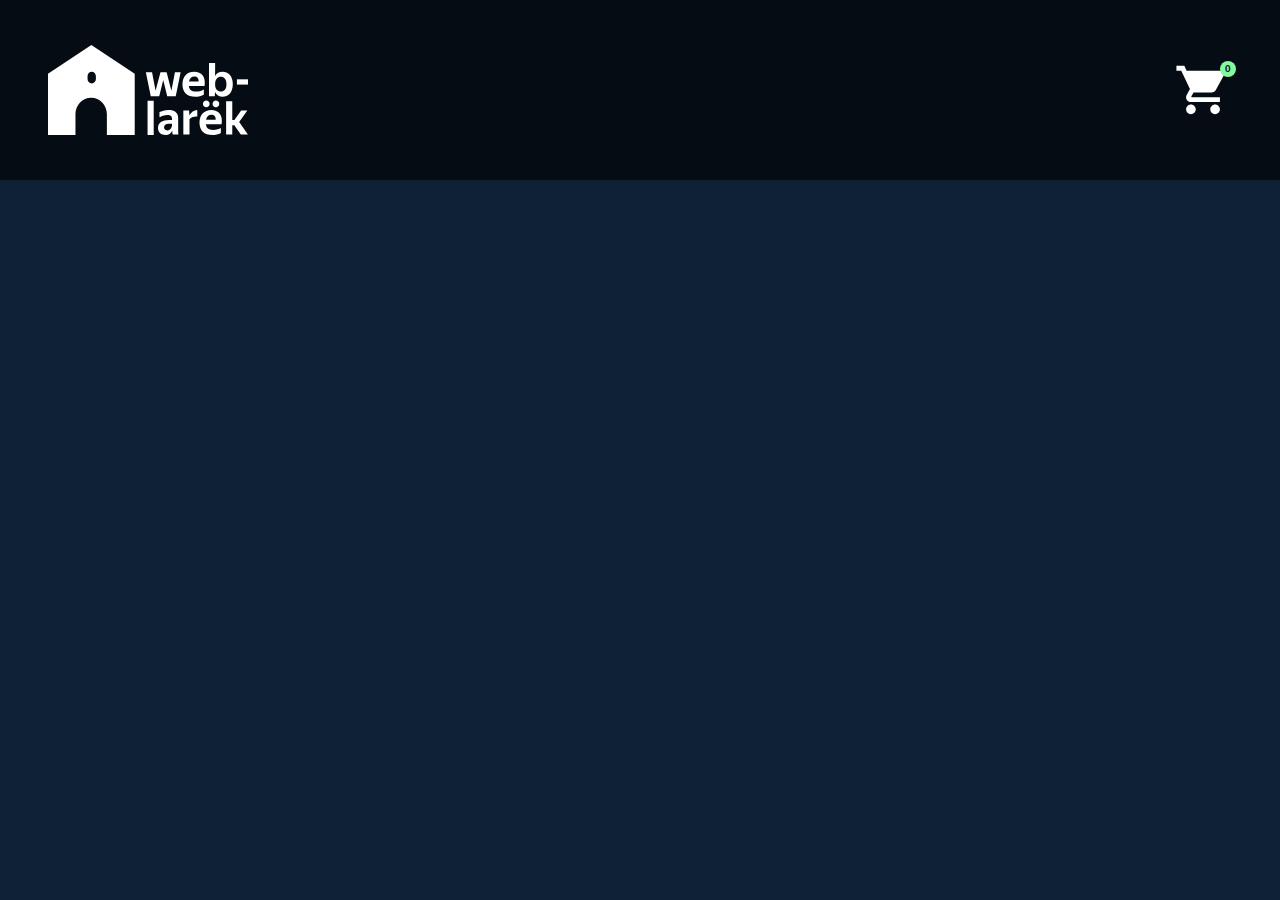
<file: index.html>
<!doctype html><html class="no-js" lang="ru"><head><meta charset="utf-8"/><meta name="viewport" content="width=device-width,initial-scale=1"/><meta name="theme-color" content="#000000"/><link rel="icon" href="/favicon.ico"/><link rel="manifest" href="/manifest.json"/><link rel="apple-touch-icon" sizes="180x180" href="/apple-touch-icon.png"/><link rel="icon" type="image/png" sizes="32x32" href="/favicon-32x32.png"/><link rel="icon" type="image/png" sizes="16x16" href="/favicon-16x16.png"/><link rel="mask-icon" href="/safari-pinned-tab.svg" color="#000000"/><meta name="msapplication-TileColor" content="#000000"/><title>WebLarek</title><meta name="description" content=""/><script defer="defer" src="main.js"></script><link href="main.css" rel="stylesheet"></head><body class="page"><div class="page__wrapper"><header class="header"><div class="header__container"><a class="header__logo" href="/"><img class="header__logo-image" src="[data-uri]" alt="Film! logo"/> </a><button class="header__basket"><span class="header__basket-counter">0</span></button></div></header><main class="gallery"></main></div><div class="modal" id="modal-container"><div class="modal__container"><button class="modal__close" aria-label="закрыть"></button><div class="modal__content"></div></div></div><div class="modal"><div class="modal__container"><button class="modal__close" aria-label="закрыть"></button><div class="modal__content"><div class="card card_full"><img class="card__image" src="[data-uri]" alt=""/><div class="card__column"><span class="card__category card__category_other">другое</span><h2 class="card__title">Бэкенд-антистресс</h2><p class="card__text">Если планируете решать задачи в тренажёре, берите два.</p><div class="card__row"><button class="button">В корзину</button> <span class="card__price">1000 синапсов</span></div></div></div></div></div></div><div class="modal"><div class="modal__container"><button class="modal__close" aria-label="закрыть"></button><div class="modal__content"><div class="basket"><h2 class="modal__title">Корзина</h2><ul class="basket__list"><li class="basket__item card card_compact"><span class="basket__item-index">1</span> <span class="card__title">Фреймворк куки судьбы</span> <span class="card__price">2500 синапсов</span> <button class="basket__item-delete" aria-label="удалить"></button></li><li class="basket__item card card_compact"><span class="basket__item-index">2</span> <span class="card__title">+1 час в сутках</span> <span class="card__price">750 синапсов</span> <button class="basket__item-delete" aria-label="удалить"></button></li><li class="basket__item card card_compact"><span class="basket__item-index">3</span> <span class="card__title">БЭМ-пилюлька</span> <span class="card__price">150 000 синапсов</span> <button class="basket__item-delete" aria-label="удалить"></button></li></ul><div class="modal__actions"><button class="button">Оформить</button> <span class="basket__price">153 250 синапсов</span></div></div></div></div></div><div class="modal"><div class="modal__container"><button class="modal__close" aria-label="закрыть"></button><div class="modal__content"><form class="form"><div class="order"><div class="order__field"><h2 class="modal__title">Способ оплаты</h2><div class="order__buttons"><button type="button" class="button button_alt">Онлайн</button> <button type="button" class="button button_alt">При получении</button></div></div><label class="order__field"><span class="form__label modal__title">Адрес доставки</span> <input class="form__input" placeholder="Введите адрес"/></label></div><div class="modal__actions"><button disabled="disabled" class="button">Далее</button></div></form></div></div></div><div class="modal"><div class="modal__container"><button class="modal__close" aria-label="закрыть"></button><div class="modal__content"><form class="form"><div class="order"><label class="order__field"><span class="form__label modal__title">Email</span> <input class="form__input" placeholder="Введите Email"/></label> <label class="order__field"><span class="form__label modal__title">Телефон</span> <input class="form__input" placeholder="+7 ("/></label></div><div class="modal__actions"><button disabled="disabled" class="button">Оплатить</button></div></form></div></div></div><div class="modal"><div class="modal__container"><button class="modal__close" aria-label="закрыть"></button><div class="modal__content"><div class="order-success"><h2 class="film__title">Заказ оформлен</h2><p class="film__description">Списано 153 250 синапсов</p><button class="button order-success__close">За новыми покупками!</button></div></div></div></div><template id="success"><div class="order-success"><h2 class="order-success__title">Заказ оформлен</h2><p class="order-success__description">Списано 0 синапсов</p><button class="button order-success__close">За новыми покупками!</button></div></template><template id="card-catalog"><button class="gallery__item card"><span class="card__category"></span><h2 class="card__title">+1 час в сутках</h2><img class="card__image" src="[data-uri]" alt=""/> <span class="card__price">750 синапсов</span></button></template><template id="card-preview"><div class="card card_full"><img class="card__image card__image_popup" src="[data-uri]" alt=""/><div class="card__column"><span class="card__category"></span><h2 class="card__title">Бэкенд-антистресс</h2><p class="card__text">Если планируете решать задачи в тренажёре, берите два.</p><div class="card__row"><button class="button card__button">В корзину</button> <span class="card__price">1000 синапсов</span></div></div></div></template><template id="card-basket"><li class="basket__item card card_compact"><span class="basket__item-index">1</span> <span class="card__title"></span> <span class="card__price"></span> <button class="basket__item-delete card__button" aria-label="удалить"></button></li></template><template id="basket"><div class="basket"><h2 class="modal__title">Корзина</h2><ul class="basket__list"></ul><div class="modal__actions"><button class="button basket__button">Оформить</button> <span class="basket__price">0 синапсов</span></div></div></template><template id="order"><form class="form" name="order"><div class="order"><div class="order__field"><h2 class="modal__title">Способ оплаты</h2><div class="order__buttons"><button name="card" type="button" class="button button_alt">Онлайн</button> <button name="cash" type="button" class="button button_alt">При получении</button></div></div><label class="order__field"><span class="form__label modal__title">Адрес доставки</span> <input name="address" class="form__input" placeholder="Введите адрес"/></label></div><div class="modal__actions"><button type="submit" disabled="disabled" class="button order__button">Далее</button> <span class="form__errors"></span></div></form></template><template id="contacts"><form class="form" name="contacts"><div class="order"><label class="order__field"><span class="form__label modal__title">Email</span> <input name="email" class="form__input" type="email" placeholder="Введите Email"/></label> <label class="order__field"><span class="form__label modal__title">Телефон</span> <input name="phone" class="form__input" type="tel" placeholder="+7 ("/></label></div><div class="modal__actions"><button type="submit" disabled="disabled" class="button">Оплатить</button> <span class="form__errors"></span></div></form></template></body></html>
</file>
<file: main.css>
/*! normalize.css v8.0.1 | MIT License | github.com/necolas/normalize.css */html{line-height:1.15;-webkit-text-size-adjust:100%}body{margin:0}main{display:block}h1{font-size:2em;margin:.67em 0}hr{box-sizing:content-box;height:0;overflow:visible}pre{font-family:monospace,monospace;font-size:1em}a{background-color:transparent}abbr[title]{border-bottom:none;text-decoration:underline;-webkit-text-decoration:underline dotted;text-decoration:underline dotted}b,strong{font-weight:bolder}code,kbd,samp{font-family:monospace,monospace;font-size:1em}small{font-size:80%}sub,sup{font-size:75%;line-height:0;position:relative;vertical-align:baseline}sub{bottom:-0.25em}sup{top:-0.5em}img{border-style:none}button,input,optgroup,select,textarea{font-family:inherit;font-size:100%;line-height:1.15;margin:0}button,input{overflow:visible}button,select{text-transform:none}button,[type=button],[type=reset],[type=submit]{-webkit-appearance:button}button::-moz-focus-inner,[type=button]::-moz-focus-inner,[type=reset]::-moz-focus-inner,[type=submit]::-moz-focus-inner{border-style:none;padding:0}button:-moz-focusring,[type=button]:-moz-focusring,[type=reset]:-moz-focusring,[type=submit]:-moz-focusring{outline:1px dotted ButtonText}fieldset{padding:.35em .75em .625em}legend{box-sizing:border-box;color:inherit;display:table;max-width:100%;padding:0;white-space:normal}progress{vertical-align:baseline}textarea{overflow:auto}[type=checkbox],[type=radio]{box-sizing:border-box;padding:0}[type=number]::-webkit-inner-spin-button,[type=number]::-webkit-outer-spin-button{height:auto}[type=search]{-webkit-appearance:textfield;outline-offset:-2px}[type=search]::-webkit-search-decoration{-webkit-appearance:none}::-webkit-file-upload-button{-webkit-appearance:button;font:inherit}details{display:block}summary{display:list-item}template{display:none}[hidden]{display:none}.YSDisplay-Thin{font-family:"YS Display";font-weight:100;font-style:normal;font-stretch:normal}.YSDisplay-Light{font-family:"YS Display";font-weight:300;font-style:normal;font-stretch:normal}.YSDisplay-Regular{font-family:"YS Display";font-weight:400;font-style:normal;font-stretch:normal}.YSDisplay-Medium{font-family:"YS Display";font-weight:500;font-style:normal;font-stretch:normal}.YSDisplay-Bold{font-family:"YS Display";font-weight:700;font-style:normal;font-stretch:normal}.YSDisplay-Heavy{font-family:"YS Display";font-weight:900;font-style:normal;font-stretch:normal}.YSText-Light{font-family:"YS Text";font-weight:300;font-style:normal;font-stretch:normal}.YSText-LightItalic{font-family:"YS Text";font-weight:300;font-style:italic;font-stretch:normal}.YSText-Regular{font-family:"YS Text";font-weight:400;font-style:normal;font-stretch:normal}.YSText-RegularItalic{font-family:"YS Text";font-weight:400;font-style:italic;font-stretch:normal}.YSText-Medium{font-family:"YS Text";font-weight:500;font-style:normal;font-stretch:normal}.YSText-MediumItalic{font-family:"YS Text";font-weight:500;font-style:italic;font-stretch:normal}.YSText-Bold{font-family:"YS Text";font-weight:700;font-style:normal;font-stretch:normal}.YSText-BoldItalic{font-family:"YS Text";font-weight:700;font-style:italic;font-stretch:normal}@font-face{font-family:"YS Display";src:url(ab1f16af341b9564dbca.eot);src:url(ab1f16af341b9564dbca.eot?#iefix) format("embedded-opentype"),url(62cdcda0940af4045471.woff2) format("woff2"),url(034ce4bc42279e5f407d.woff) format("woff"),url(aa7c1eeddaa1cf04f2ba.ttf) format("truetype"),url(19691d578a056be49296.svg#YSDisplay-Thin) format("svg");font-weight:100;font-style:normal}@font-face{font-family:"YS Display";src:url(dcfc503ccba2dc03f431.eot);src:url(dcfc503ccba2dc03f431.eot?#iefix) format("embedded-opentype"),url(e393200054d8cf5f91c8.woff2) format("woff2"),url(8ac979a41f0afa9f079e.woff) format("woff"),url(519f4f10fd80db678d76.ttf) format("truetype"),url(0ccca1a9bb3ee45a0159.svg#YSDisplay-Light) format("svg");font-weight:300;font-style:normal}@font-face{font-family:"YS Display";src:url(4ae68375dd49a60392d6.eot);src:url(4ae68375dd49a60392d6.eot?#iefix) format("embedded-opentype"),url(406bdc5051337aa2c6fb.woff2) format("woff2"),url(1183b8ed8c9089e2019d.woff) format("woff"),url(ec174fb0cf4ae7d7efd4.ttf) format("truetype"),url(5d09be9b765a88adbb9d.svg#YSDisplay-Regular) format("svg");font-weight:400;font-style:normal}@font-face{font-family:"YS Display";src:url(54cfe10647db89c98c8d.eot);src:url(54cfe10647db89c98c8d.eot?#iefix) format("embedded-opentype"),url(9a977f361ac382c5eda5.woff2) format("woff2"),url(08f66965714fb353dbe1.woff) format("woff"),url(dd5939cef821fd1430b2.ttf) format("truetype"),url(df2d7ffa968b7c4344ef.svg#YSDisplay-Medium) format("svg");font-weight:500;font-style:normal}@font-face{font-family:"YS Display";src:url(29425b11349910ffe389.eot);src:url(29425b11349910ffe389.eot?#iefix) format("embedded-opentype"),url(28924a6478a38e06271f.woff2) format("woff2"),url(d7b996525516a03e300b.woff) format("woff"),url(5bd9056035b0e12dc662.ttf) format("truetype"),url(d3b78fa3dc8bac033edd.svg#YSDisplay-Bold) format("svg");font-weight:700;font-style:normal}@font-face{font-family:"YS Display";src:url(b1cf7089ac0fd97663d4.eot);src:url(b1cf7089ac0fd97663d4.eot?#iefix) format("embedded-opentype"),url(6020eaaba77134beabb4.woff2) format("woff2"),url(5b2ac191be605d4219c4.woff) format("woff"),url(39c64e332c1bdb574d1f.ttf) format("truetype"),url(be4794593d4edfc5b752.svg#YSDisplay-Heavy) format("svg");font-weight:900;font-style:normal}@font-face{font-family:"YS Text";src:url(4576f14909bd3f6a309b.eot);src:url(4576f14909bd3f6a309b.eot?#iefix) format("embedded-opentype"),url(07ec728cc4e0d8bd3f46.woff2) format("woff2"),url(2a366981fa22606cdfda.woff) format("woff"),url(f0fed1d6cc153fcdf667.ttf) format("truetype"),url(7d09dc4963f1985a0dce.svg#YSText-Light) format("svg");font-weight:300;font-style:normal}@font-face{font-family:"YS Text";src:url(1f2e051e8654b5cd360e.eot);src:url(1f2e051e8654b5cd360e.eot?#iefix) format("embedded-opentype"),url(a6ef2520927fbb9160bd.woff2) format("woff2"),url(0fd2e8d82ac954ebbfed.woff) format("woff"),url(aaf0fa07b4721df9013d.ttf) format("truetype"),url(c993f4c8ccf03ebe8715.svg#YSText-LightItalic) format("svg");font-weight:300;font-style:italic}@font-face{font-family:"YS Text";src:url(1a39729ae4d3c904f1a1.woff2) format("woff2");src:url(dda983a7a38624eb7e19.eot);src:url(dda983a7a38624eb7e19.eot?#iefix) format("embedded-opentype"),url(1a39729ae4d3c904f1a1.woff2) format("woff2"),url(03cf077f96c1cb43c1a4.woff) format("woff"),url(9dc67a6a999b78794828.ttf) format("truetype"),url(d85310211805c858110f.svg#YSText-Regular) format("svg");font-weight:400;font-style:normal}@font-face{font-family:"YS Text";src:url(50179fc6650374f9703f.eot);src:url(50179fc6650374f9703f.eot?#iefix) format("embedded-opentype"),url(18d71c8bce09b86095cc.woff2) format("woff2"),url(b3554fcce8f8215b5df6.woff) format("woff"),url(9065ab98309d8bd72ba6.ttf) format("truetype"),url(3038c4e1f7302f4da929.svg#YSText-RegularItalic) format("svg");font-weight:400;font-style:italic}@font-face{font-family:"YS Text";src:url(bf921f5db5ac2e559ac3.eot);src:url(bf921f5db5ac2e559ac3.eot?#iefix) format("embedded-opentype"),url(43fa40c1c9caa4f10597.woff2) format("woff2"),url(db8319e61ba8186fda51.woff) format("woff"),url(0577fca0b311774d1a5f.ttf) format("truetype"),url(9e68cf5b21b11c82efe0.svg#YSText-Medium) format("svg");font-weight:500;font-style:normal}@font-face{font-family:"YS Text";src:url(86a71e056de78ea0f3b5.eot);src:url(86a71e056de78ea0f3b5.eot?#iefix) format("embedded-opentype"),url(101bd68d0dcc948cc887.woff2) format("woff2"),url(154e22385b822e4b898b.woff) format("woff"),url(4c779ee69497979f0d34.ttf) format("truetype"),url(6658007d7cbd8fa85112.svg#YSText-MediumItalic) format("svg");font-weight:500;font-style:italic}@font-face{font-family:"YS Text";src:url(31443ba5f9e53c0c8405.eot);src:url(31443ba5f9e53c0c8405.eot?#iefix) format("embedded-opentype"),url(965e1319d721e0746257.woff2) format("woff2"),url(3bda198bff3de85afbb9.woff) format("woff"),url(8f0cb845d2d768b65136.ttf) format("truetype"),url(b3508250c669ec6f4eab.svg#YSText-Bold) format("svg");font-weight:700;font-style:normal}@font-face{font-family:"YS Text";src:url(eb0bc3c78f58f46edece.eot);src:url(eb0bc3c78f58f46edece.eot?#iefix) format("embedded-opentype"),url(5a2a585e1d033d7806cf.woff2) format("woff2"),url(3b942d948021be1ea4f4.woff) format("woff"),url(2f98c665cf68b2c1fdf9.ttf) format("truetype"),url(c4b8bb4deeb883e265a0.svg#YSText-BoldItalic) format("svg");font-weight:700;font-style:italic}@font-face{font-family:"Garamond";src:url(d984f53cd7d9bf913b2a.woff2) format("woff2"),url(d7ae3de766c4194a8698.ttf) format("truetype");font-weight:600;font-style:normal}@font-face{font-family:"Glyphter";src:url([data-uri]);src:url([data-uri]?#iefix) format("embedded-opentype"),url([data-uri]) format("woff"),url([data-uri]) format("truetype"),url(cceb15c6ce375c0699ed.svg#Glyphter) format("svg");font-weight:normal;font-style:normal}.icon:before,.basket__item-delete:before,.modal__close:before{display:inline-block;font-family:"Glyphter";font-style:normal;font-weight:normal;line-height:1;-webkit-font-smoothing:antialiased;-moz-osx-font-smoothing:grayscale}.icon-back:before{content:"A"}.icon-basket:before{content:"B"}.icon-basket-2:before{content:"C"}.icon-chevron:before{content:"D"}.icon-close:before,.modal__close:before{content:"E"}.icon-square-check-regular:before{content:"F"}.icon-square-regular:before{content:"G"}.icon-star:before{content:"H"}.icon-trash:before,.basket__item-delete:before{content:"I"}.button{padding:1rem 2rem;color:#060c14;font-weight:500;background:#fff;border-radius:.8rem;cursor:pointer;transition:background-color .3s ease;border:0}.button:hover{background:#5f8cc7}.button:disabled{cursor:default;opacity:.25}.button:disabled:hover{background:#fff}.button_alt{padding:1rem 2rem;color:#fff;font-weight:500;background:#1e334f;border-radius:.8rem;cursor:pointer;transition:background-color .3s ease;border:2px solid #1e334f}.button_alt:hover{background:#1e334f}.button_alt:disabled{cursor:default;opacity:.25}.button_alt:disabled:hover{background:#1e334f}.button_alt:hover{border:2px solid #fff}.button_alt-active{padding:1rem 2rem;color:#fff;font-weight:500;background:#1e334f;border-radius:.8rem;cursor:pointer;transition:background-color .3s ease;border:2px solid #fff}.button_alt-active:hover{background:#1e334f}.button_alt-active:disabled{cursor:default;opacity:.25}.button_alt-active:disabled:hover{background:#1e334f}.form{display:flex;flex-direction:column;gap:1.5rem;border-radius:3rem}.form__label{flex-grow:1}.form__input{background:rgba(0,0,0,0);color:#fff;border:2px solid #1e334f;border-radius:1.5rem;padding:1rem;font-size:1.4rem;width:100%;box-sizing:border-box;outline-color:#fff}.form__input:focus{outline-style:solid}.form__input:invalid{border-color:#f18b7e;outline-color:#f18b7e}.form__input::-moz-placeholder{color:#3e6aa4}.form__input::placeholder{color:#3e6aa4}.modal{position:absolute;top:0;left:0;width:100%;height:100%;height:calc(100% - 10vh);position:absolute;display:none;justify-content:center;background-color:rgba(0,0,0,.8);z-index:100;padding-top:5vh;padding-bottom:5vh}.modal_active{display:flex}.modal__container{margin:0 auto;width:100%;box-sizing:border-box;max-width:1320px;padding:2.4rem 2.4rem 2.4rem;display:flex;flex-direction:column;gap:2.4rem;background-color:#0f2137;height:-moz-min-content;height:min-content;border-radius:3rem;box-sizing:border-box;position:relative}.modal__content{flex-grow:1}.modal__title{margin:0;font-size:1.5rem;font-weight:400}.modal__actions{display:flex;flex-direction:row;align-items:center;gap:2rem}.modal__close{position:absolute;top:2.4rem;right:2.4rem;display:inline-block;width:2rem;height:2rem;font-size:2rem;padding:0;padding:0;color:#fff;background:rgba(0,0,0,0);border:none;border-radius:0;cursor:pointer;transition:color .3s ease}.modal__close:hover{color:#5f8cc7}.modal__close:disabled{cursor:default;opacity:.25}.modal__close:disabled:hover{color:#fff}.modal__footer{display:flex;flex-direction:row;align-items:center;gap:2rem}.modal__message{white-space:nowrap;max-width:60%;text-overflow:ellipsis;overflow:hidden}.modal__message_error{color:#f18b7e}html,body.page{height:100%;font-family:"YS Text",Roboto,Helvetica,Arial,sans-serif;font-size:20px;color:#fff;background:#0f2137}.page__wrapper{width:100%}.page__wrapper_locked{position:fixed;overflow-y:scroll}.header{height:9rem;background-color:#060c14}.header__container{margin:0 auto;width:100%;box-sizing:border-box;max-width:1320px;padding:45px 2.4rem 45px;display:flex;flex-direction:row;align-items:center;justify-content:space-between}.header__logo{height:4.5rem}.header__logo-image{display:block;height:100%}.header__basket{padding:0;color:#060c14;background:rgba(0,0,0,0);border:none;border-radius:0;cursor:pointer;transition:color .3s ease;background-image:url([data-uri]);height:58px;width:58px;border:none;position:relative;cursor:pointer}.header__basket:hover{color:#5f8cc7}.header__basket:disabled{cursor:default;opacity:.25}.header__basket:disabled:hover{color:#060c14}.header__basket-counter{position:absolute;display:flex;justify-content:center;align-items:center;top:0;right:-0.2rem;width:.8rem;height:.8rem;font-size:.5rem;background-color:#83fa9d;color:#0f2137;border-radius:100%;font-weight:600}.gallery{margin:0 auto;width:100%;box-sizing:border-box;max-width:1320px;padding:2.4rem 2.4rem 2.4rem;display:grid;grid-template-columns:repeat(auto-fit, minmax(600px, 1fr));grid-gap:24px}.gallery__item{border:none;border-radius:3rem;align-items:start;cursor:pointer;position:relative;transition:background-color .3s ease}.gallery__item:hover{background-color:#1e334f}.gallery__item:disabled{opacity:.25;cursor:default}.gallery__item:hover:disabled{background-color:unset}.gallery__item::after{border-radius:.8rem}.card{display:flex;flex-direction:column;border:0;border-radius:3rem;background-color:#060c14;color:#fff;padding:2.4rem}.card_full{flex-direction:row;padding:48px 0;gap:48px;background-color:rgba(0,0,0,0)}.card_full .card__title{flex-grow:0}.card__button{min-width:180px}.card_compact{flex-direction:row;background-color:rgba(0,0,0,0);align-items:center;border-radius:0}.card_compact .card__title{flex-grow:1}.card__column{display:flex;flex-direction:column;align-items:flex-start}.card__row{display:flex;flex-direction:row;align-items:center;gap:2.4rem}.card__image{height:390px;aspect-ratio:1;margin:3.75rem}.card__image_popup{margin:0}.card__title{font-size:2.5em;font-weight:500;margin:0;flex-grow:1;text-align:left}.card__text{text-align:left;flex-grow:1}.card__category{padding:.5rem 1.25rem;border-radius:2.5rem;margin-bottom:12px;color:#060c14}.card__category_soft{background-color:#83fa9d}.card__category_hard{background-color:#faa083}.card__category_other{background-color:#fad883}.card__category_additional{background-color:#b783fa}.card__category_button{background-color:#83ddfa}.basket{display:flex;flex-direction:column;gap:2rem;height:100%}.basket__list{padding:0;margin:0;flex-grow:1}.basket__item{border-bottom:1px solid #060c14;padding:1.5rem 0}.basket__item-index{display:flex;flex-direction:row;justify-content:center;align-items:center;font-size:1.5rem;width:55px;height:55px;border-radius:50%;background-color:#060c14;color:#fff;margin-right:1rem}.basket__item-delete{display:inline-block;width:2rem;height:2rem;font-size:2rem;padding:0;padding:0;color:#5f8cc7;background:rgba(0,0,0,0);border:none;border-radius:0;cursor:pointer;transition:color .3s ease;opacity:.5;margin-left:4rem}.basket__item-delete:hover{color:#fff}.basket__item-delete:disabled{cursor:default;opacity:.25}.basket__item-delete:disabled:hover{color:#5f8cc7}.order{display:flex;flex-direction:column;gap:4rem;margin-bottom:4rem}.order__field{display:flex;flex-direction:column;gap:1.5rem}.order__buttons{display:flex;flex-direction:row;gap:1.5rem}.order-success{display:flex;flex-direction:column;justify-content:center;align-items:center;text-align:center}.order-success::before{content:" ";background:url(695e3f22c4fafa4d202e.png) no-repeat center;background-size:"cover";width:256px;height:256px}.order-success__close{margin-top:70px}.order-success__title{margin:30px 0 0;padding-block:10px}.order-success__description{margin:0}

/*# sourceMappingURL=main.css.map*/
</file>
